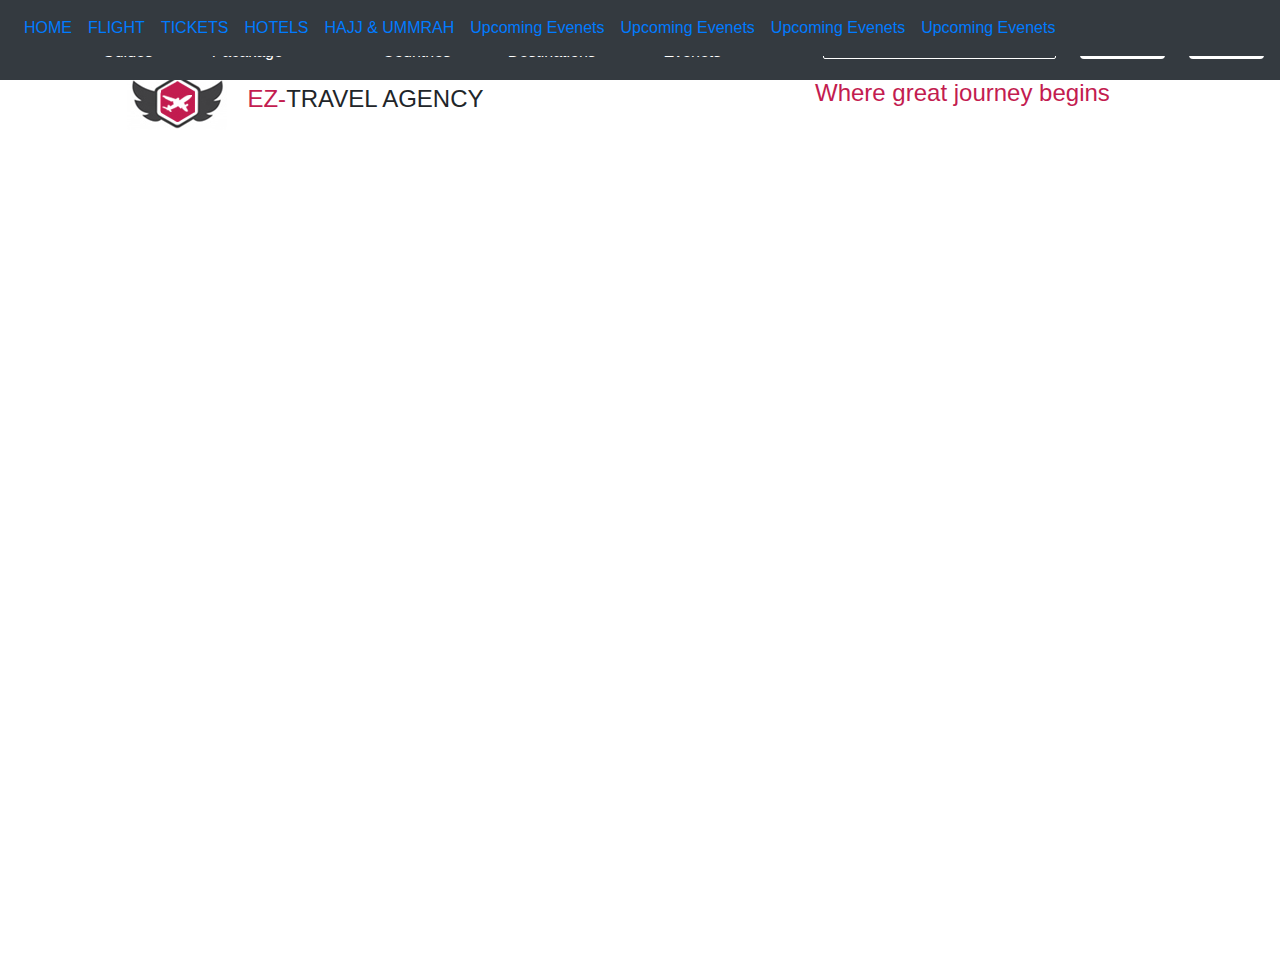
<file: Project1/index.html>
<!DOCTYPE html>
<html lang="en">

<head>
  <!-- ======================================= CSS ============================================ -->

  <link rel="stylesheet" type="text/css" href="css/bootstrap.min.css">
  <!-- <link rel="stylesheet" href="https://maxcdn.bootstrapcdn.com/bootstrap/4.0.0-beta/css/bootstrap.min.css" integrity="sha384-/Y6pD6FV/Vv2HJnA6t+vslU6fwYXjCFtcEpHbNJ0lyAFsXTsjBbfaDjzALeQsN6M" -->
  <!-- crossorigin="anonymous"> -->
  <link rel="stylesheet" type="text/css" href="css/font-awesome/css/font-awesome.min.css">
  <link rel="stylesheet" type="text/css" href="css/animate.css">
  <link rel="stylesheet" type="text/css" href="css/style.css">
  <meta charset="UTF-8">
  <meta name="viewport" content="width=device-width, initial-scale=1.0">
  <meta http-equiv="X-UA-Compatible" content="ie=edge">
  <title>Travel Agency</title>
</head>


<body>
  <!--Start headerNav -->
  <section id="headerNav">
    <nav class="navbar  fixed-top navbar-expand-xl  bg-dark headerNavigation">
      <button id="menuBar" class="navbar-toggler navbar-toggler-right" type="button" data-toggle="collapse" data-target="#navbarSupportedContent"
        aria-controls="navbarSupportedContent" aria-expanded="false" aria-label="Toggle navigation">
            <i class="fa fa-bars headerNavIcon "  aria-hidden="true"></i>
          </button>

      <div class="collapse navbar-collapse " id="navbarSupportedContent">
        <ul class="navbar-nav headerNavUl ">
          <li class="nav-item">
            <a class="nav-link " href="">Travel Guides</a>
          </li>
          <li class="nav-item">
            <a class="nav-link" href="">International Pacakage</a>
          </li>
          <li class="nav-item">
            <a class="nav-link" href="">List of Countries</a>
          </li>
          <li class="nav-item">
            <a class="nav-link" href="">Popular Destinations</a>
          </li>
          <li class="nav-item">
            <a class="nav-link" href="">Upcoming Evenets</a>
          </li>
        </ul>
      </div>

      <form class="form-inline headerNavForm ">
        <input class="form-control   border-white" type="text" width="20px" placeholder="Search">
        <button class="btn  registerBtn d-none d-sm-block" type="submit">Register</button>
        <button class="btn  loginBtn d-none d-sm-block" type="submit">Sign in</button>
        <i class="fa fa-sign-in d-sm-none" aria-hidden="true"></i>
        <i class="fa fa-user-plus d-sm-none" aria-hidden="true"></i>
      </form>
    </nav>
  </section>
  <!-- End headerNav -->

  <!-- Start Journey -->
  <section id="journey">
    <div class="container-fluid">
      <div class="row">

        <div class="col-xl-6 col-lg-6  journeyDiv1">
          <img src="img/1.png" alt="">
          <h4><span class="ez">EZ-</span>TRAVEL AGENCY</h4>
        </div>

        <div class="col-xl-6 col-lg-6  journeyDiv2">
          <h4 class="head2">Where great journey begins</h4>

        </div>
      </div>
    </div>
  </section>
  <!-- End Journey -->

  <!-- Start BodyNav -->

  <section id="bodyNav">
    <nav class="navbar  fixed-top navbar-expand-xl  bg-dark bodyNavigation">
      <button id="bodyMenuBar" class="navbar-toggler navbar-toggler-right" type="button" data-toggle="collapse" data-target="#navbarSupportedContent"
        aria-controls="navbarSupportedContent" aria-expanded="false" aria-label="Toggle navigation">
            <i class="fa fa-bars headerNavIcon "  aria-hidden="true"></i>
          </button>

      <div class="collapse navbar-collapse " id="navbarSupportedContent">
        <ul class="navbar-nav bodyNavUl ">
          <li class="nav-item">
            <a class="nav-link " href="">HOME</a>
          </li>
          <li class="nav-item">
            <a class="nav-link" href="">FLIGHT</a>
          </li>
          <li class="nav-item">
            <a class="nav-link" href="">TICKETS</a>
          </li>
          <li class="nav-item">
            <a class="nav-link" href="">HOTELS</a>
          </li>
          <li class="nav-item">
            <a class="nav-link" href="">HAJJ & UMMRAH</a>
          </li>
          <li class="nav-item">
            <a class="nav-link" href="">Upcoming Evenets</a>
          </li>
          <li class="nav-item">
            <a class="nav-link" href="">Upcoming Evenets</a>
          </li>
          <li class="nav-item">
            <a class="nav-link" href="">Upcoming Evenets</a>
          </li>
          <li class="nav-item">
            <a class="nav-link" href="">Upcoming Evenets</a>
          </li>
        </ul>
      </div>
    </nav>
  </section>
  <!-- End BodyNav -->
  <!-- JS -->
  <script src="https://cdnjs.cloudflare.com/ajax/libs/popper.js/1.11.0/umd/popper.min.js" integrity="sha384-b/U6ypiBEHpOf/4+1nzFpr53nxSS+GLCkfwBdFNTxtclqqenISfwAzpKaMNFNmj4"
    crossorigin="anonymous"></script>
  <!-- <script src="https://code.jquery.com/jquery-3.2.1.slim.min.js" integrity="sha384-KJ3o2DKtIkvYIK3UENzmM7KCkRr/rE9/Qpg6aAZGJwFDMVNA/GpGFF93hXpG5KkN"
    crossorigin="anonymous"></script>
  <script src="https://maxcdn.bootstrapcdn.com/bootstrap/4.0.0-beta/js/bootstrap.min.js" integrity="sha384-h0AbiXch4ZDo7tp9hKZ4TsHbi047NrKGLO3SEJAg45jXxnGIfYzk4Si90RDIqNm1"
    crossorigin="anonymous"></script> -->

  <script src="js/jquery-3.1.0.min.js"></script>

  <script src="js/jquery.waypoints.min.js"></script>
  <script src="js/bootstrap.min.js"></script>
  <script src="js/main.js"></script>

</body>

</html>
</file>
<file: Project1/css/style.css>
html,body{
  height: 100%
}

/* Start headerNav */
.headerNavUl {
  margin-left: 10%;
}  

.headerNavForm input{
  border-radius: 2px;
  background-color: #343A40;
  text-align: center;
  color: white;
}
.headerNavIcon, .headerNavUl a, .headerNavForm > i, .headerNavForm input::-webkit-input-placeholder {
  color: white;
}
.form-inline{
  flex-flow: row;
}
.registerBtn, .loginBtn{
  background-color : white
}
.headerNavForm, .registerBtn, .loginBtn{
  margin-left: 1.5rem;
}
/* End headerNav */


/* Start Journey */
 #journey{
  margin-top: 75px;
}
.journeyDiv1 img,h4{
  margin-left: 7rem;
}
.journeyDiv1 h4{
  display: inline;
  margin-left: 1rem;
}
.journeyDiv2 h4{
  margin-top: 5px;
  margin-left: 10rem;
  
}

.ez,.head2{
  color: #C31C50;
}

/* End Journey */

/* Responsiveness */


@media only screen and (max-width: 1265px){
  .headerNavUl {
    margin-left: 0%;
  } 
}
  
  @media only screen and (max-width: 991px){
      .journeyDiv1 , .journeyDiv1 h4,.journeyDiv2 h4{
      display: block;
      text-align: center;
    }
    .journeyDiv1 img, .journeyDiv2 h4{
      margin-left: 0rem
    }
}

@media only screen and (max-width: 575px){
  
  .headerNavForm > input, i{
    margin-right: 1rem; 
  }
 
}

  @media only screen and (max-width: 396px){
    .headerNavForm{
      
      width:75%;
    }
    #menuBar{
      width: 30px;
    }
    }
</file>
